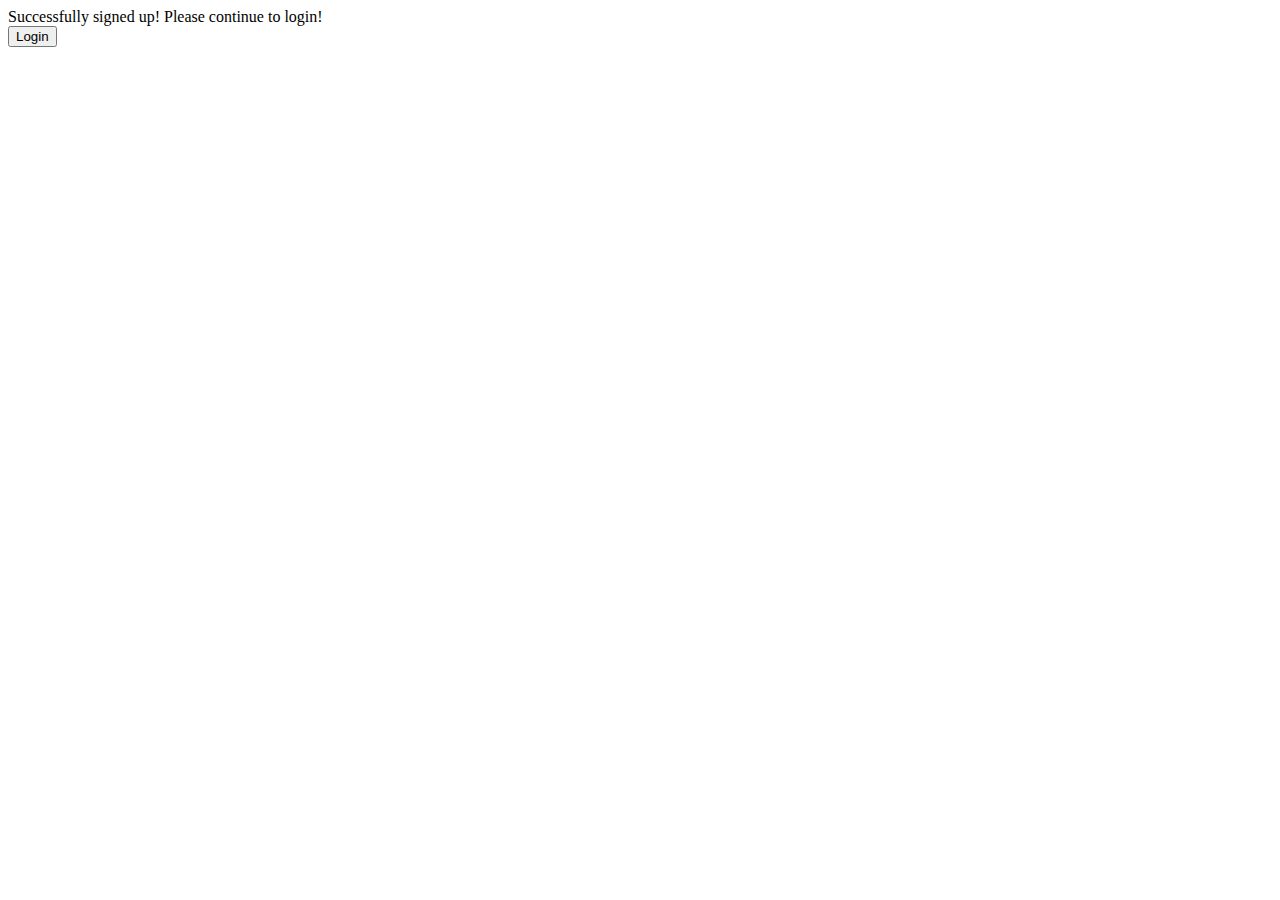
<file: instaclone/myapp/templates/sucess.html>
<!DOCTYPE html>
<html lang="en">
<head>
    <meta charset="UTF-8">
    <title>Title</title>
</head>
<body>
    Successfully signed up! Please continue to login!
    <form action="login/" method="get">
        <input type="submit"  value="Login">
    </form>
</body>
</html>
</file>
